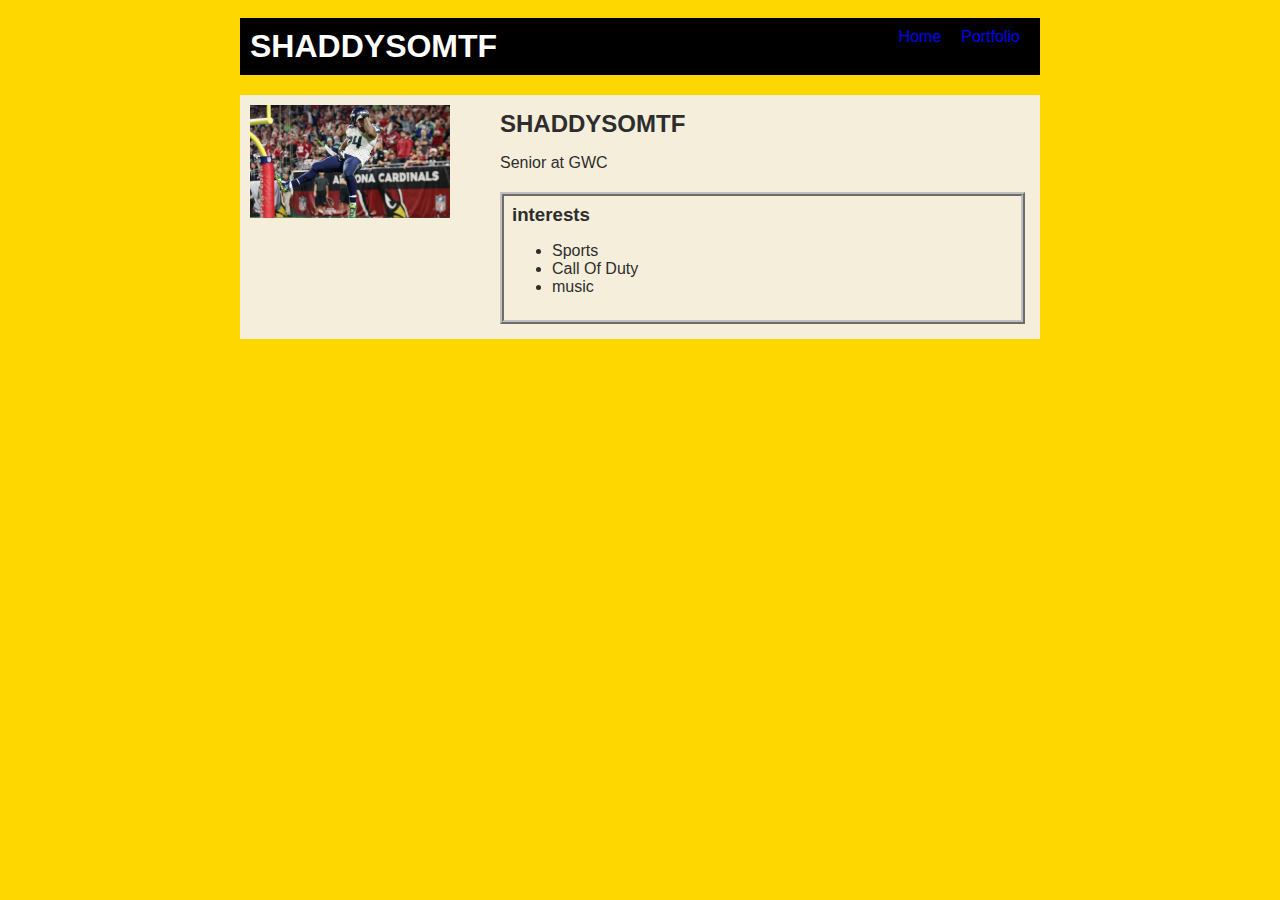
<file: index.html>
<!DOCTYPE html>
<html>
  <head>
    <title>SHADDYSOMTF</title>
    <link rel="stylesheet" href="style.css"/>
  </head>

  <body>
    <!-- All content goes here -->
    <div id="all-contents">
      <nav>
        <h1>SHADDYSOMTF</h1>
        <ul id="nav-ul">
          <li class="nav-li">
            <a href="index.html">Home</a>
          </li>
          <li class="nav-li">
            <a href="portfolio.html">Portfolio</a>
          </li>
        </ul>
      </nav>
      <main>
        <div class="sidebar">
         <img class="sidebar-img" src="marshawn.jpg">
        </div>
        <div class="content">
        <h2>SHADDYSOMTF</h2>
          <p>Senior at GWC</p>
        <div id="interests">
          <h3>interests</h3>
          <ul>
             <li>Sports</li>
              <li>Call Of Duty</li>
              <li>music</li>
          </ul>
        </div>
      </main>
    </div>
  </body>
</html>
</file>
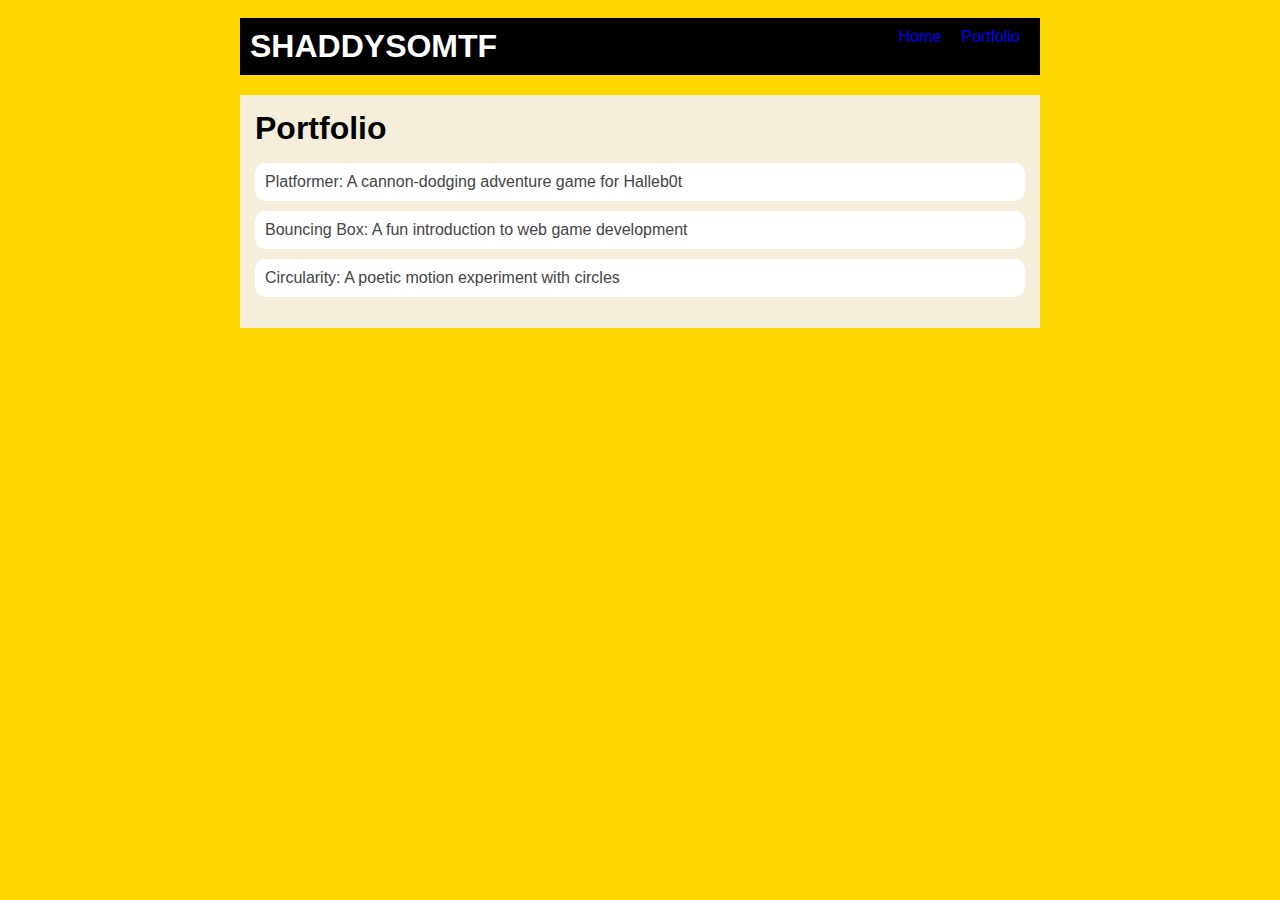
<file: portfolio.html>
<!DOCTYPE html>
<html>
  <head>
    <title>SHADDYSOMTF</title>
    <link rel="stylesheet" href="style.css" />
  </head>

  <body>
    <!-- All content goes here -->
    <div id="all-contents">
        <div id="all-contents">
            <nav>
              <h1>SHADDYSOMTF</h1>
              <ul id="nav-ul">
                <li class="nav-li">
                  <a href="index.html">Home</a>
                </li>
                <li class="nav-li">
                  <a href="portfolio.html">Portfolio</a>
                </li>

              </ul>
          
            </nav>
          
            <main>
              <div class="content">
                <h1>Portfolio</h1>
                <ul id="portfolio">
                  <li>
                    <a href="fsd-projects/platformer/">Platformer: A cannon-dodging adventure game for Halleb0t</a>
                  </li>
                  <li>
                    <a href="fsd-projects/bouncing-box/">Bouncing Box: A fun introduction to web game development</a>
                  </li>
                  <li>
                    <a href="fsd-projects/circularity/">Circularity: A poetic motion experiment with circles</a>
                  </li>
                </ul>
              </div>
            </main>
      
    </div>
  </body>
</html>
</file>
<file: style.css>
body {
    background: rgb(255, 215, 0);
    color: rgb(45, 45, 45);
    padding: 10px;
    font-family: Arial, sans-serif;
}

#all-contents {
    max-width: 800px;
    margin: auto;
}

/* navigation menu */
nav {
    background: rgb(0, 0, 0);
    margin: 0 auto;
    display: flex;
    padding: 10px;
    justify-content: space-between;
    margin-bottom: 20px;
}

h1 {
    display: flex;
    align-items: center;
    color: white;
    flex: 1;
    margin: 0;
}

#nav-ul {
    list-style-type: none;
    margin: 0;
    padding: 0;
    display: flex;
}

.nav-li {
    display: inline-block;
    padding: 0 10px;
}

a {
    text-decoration: none;
    color: #fffd700
}

/* main container area beneath menu */
main {
    background: rgb(245, 238, 219);
    display: flex;
    margin-top: 20px;
}

.sidebar {
    margin-right: 25px;
    padding: 10px;
}

.sidebar-img {
    width: 200px;
}

.content {
    flex: 1;
    padding: 15px;
}

/* interests section styles */
#interests {
    border: 4px silver ridge;
    padding: 8px;
    margin-top: 20px;
}

h2, h3 {
    margin: 0px;
}
/* Portfolio styles */
.content h1 {
    color: black;
  }
  
  #portfolio {
    list-style-type: none;
    padding-left: 0;
  }
  
  #portfolio li {
    background: #fff;
    padding: 10px;
    border-radius: 10px;
    margin-bottom: 10px;
  }
  
  #portfolio li:hover {
    background: #eee;
  }
  
  #portfolio a {
    text-decoration: none;
    color: #454545;
  }
</file>
